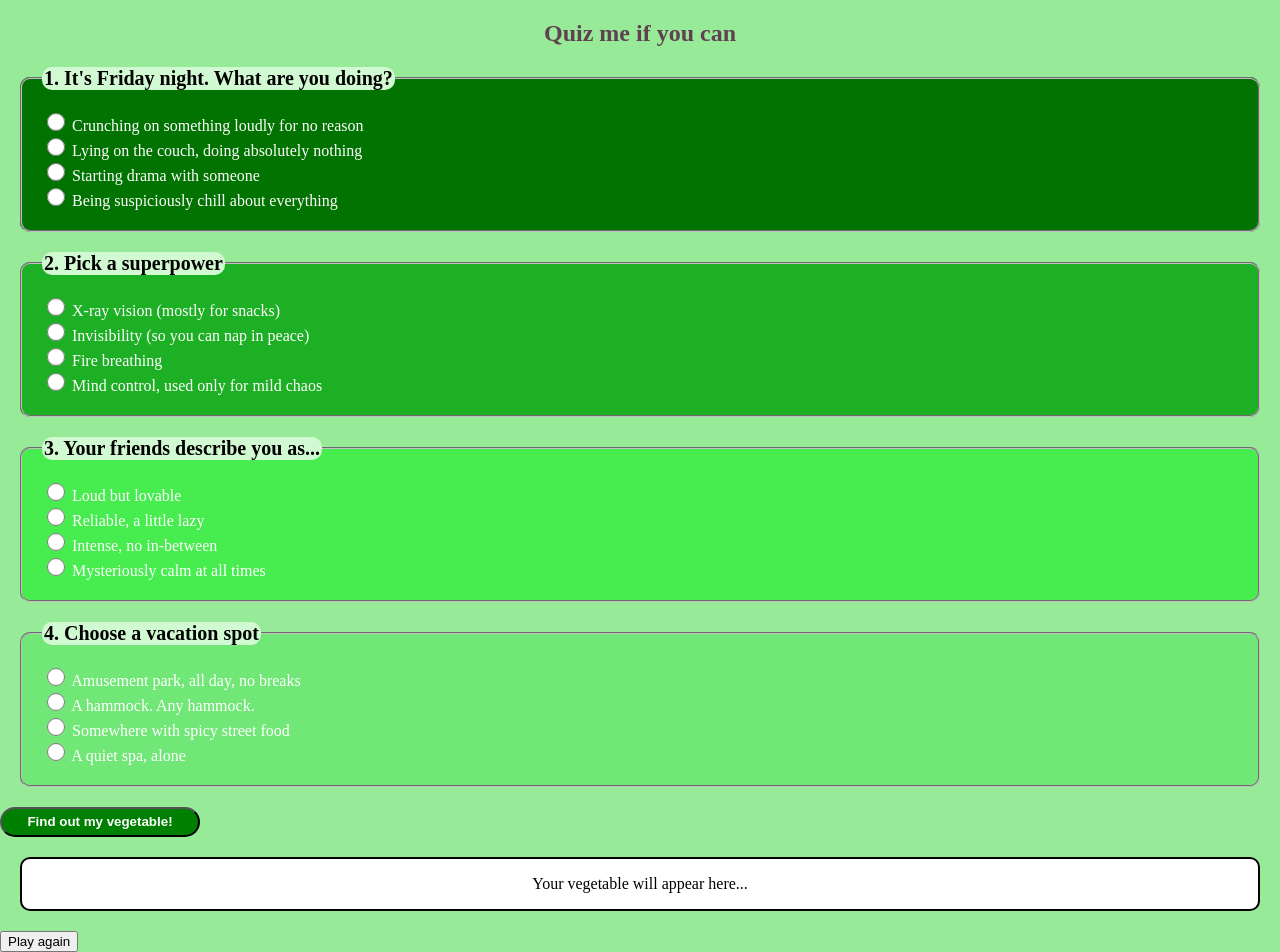
<file: index.html>
<!DOCTYPE html>
<html>
<head>
    <meta charset="UTF-8">
    <meta name="viewport" content="width=device-width, initial-scale=1.0">    
    <title>Quiz me if you can</title>
    <link rel="stylesheet" href="style.css">
    <script src="script.js" defer></script>
</head>
<body>
    <h2>Quiz me if you can</h2>
    <form id="quizForm1">
        <fieldset id="quizForm1fieldset1">
            <legend>1. It's Friday night. What are you doing?</legend>
            <input type="radio" id="q1a1" name="question1" value="carrot">
                <label for="q1a1">Crunching on something loudly for no reason</label><br>
            <input type="radio" id="q1a2" name="question1" value="potato">
                <label for="q1a2">Lying on the couch, doing absolutely nothing</label><br>
            <input type="radio" id="q1a3" name="question1" value="chili">
                <label for="q1a3">Starting drama with someone</label><br>
            <input type="radio" id="q1a4" name="question1" value="cucumber">
                <label for="q1a4">Being suspiciously chill about everything</label>
        </fieldset>

        <fieldset id="quizForm1fieldset2">
            <legend>2. Pick a superpower</legend>
            <input type="radio" id="q2a1" name="question2" value="carrot">
                <label for="q2a1">X-ray vision (mostly for snacks)</label><br>
            <input type="radio" id="q2a2" name="question2" value="potato">
                <label for="q2a2">Invisibility (so you can nap in peace)</label><br>
            <input type="radio" id="q2a3" name="question2" value="chili">
                <label for="q2a3">Fire breathing</label><br>
            <input type="radio" id="q2a4" name="question2" value="cucumber">
                <label for="q2a4">Mind control, used only for mild chaos</label>
        </fieldset>

        <fieldset id="quizForm1fieldset3">
            <legend>3. Your friends describe you as...</legend>
            <input type="radio" id="q3a1" name="question3" value="carrot">
                <label for="q3a1">Loud but lovable</label><br>
            <input type="radio" id="q3a2" name="question3" value="potato">
                <label for="q3a2">Reliable, a little lazy</label><br>
            <input type="radio" id="q3a3" name="question3" value="chili">
                <label for="q3a3">Intense, no in-between</label><br>
            <input type="radio" id="q3a4" name="question3" value="cucumber">
                <label for="q3a4">Mysteriously calm at all times</label>
        </fieldset>

        <fieldset id="quizForm1fieldset4">
            <legend>4. Choose a vacation spot</legend>
            <input type="radio" id="q4a1" name="question4" value="carrot">
                <label for="q4a1">Amusement park, all day, no breaks</label><br>
            <input type="radio" id="q4a2" name="question4" value="potato">
                <label for="q4a2">A hammock. Any hammock.</label><br>
            <input type="radio" id="q4a3" name="question4" value="chili">
                <label for="q4a3">Somewhere with spicy street food</label><br>
            <input type="radio" id="q4a4" name="question4" value="cucumber">
                <label for="q4a4">A quiet spa, alone</label>
        </fieldset>

    <input type="submit" value="Find out my vegetable!">
    
    </form>
    <div id ="quizForm1results" class="quizForm1results">
        <p>Your vegetable will appear here...</p>
    </div>
    <button type="button" id="playAgain">Play again</button>
</body>
</html>
</file>
<file: style.css>
body{
    margin: 0px;
    background-color: rgb(151, 234, 151);
}

input[type="radio"] {
    accent-color: #614051;
    width: 18px;
    height: 18px;
}

input[type="submit"] {
    background-color: green;
    color: white;
    font-weight: bold;
    border-radius: 30px;
    width: 200px;
    height: 30px;
}

/* "#" this is id */
#quizForm1results{
    text-align: center;
    border: 2px solid black;
    border-radius: 10px;
    margin: 20px;
}

/* "." this is class */
.quizForm1results{
    background-color: white ;
}

h2{
    text-align: center;
    color: #614051;
}

legend{
    color: black;
    background-color: rgb(210, 250, 210);
    border-radius: 10px;
    font-size: 20px;
    font-weight: bold;
}

label:hover{
    background-color: grey;
    font-weight: bold;
}

#quizForm1fieldset1{
    background-color: #007300;
    color: white;
    border-radius: 10px;
    padding: 20px;
    margin: 20px;
}

#quizForm1fieldset2{
    background-color: #1daf24;
    color: white;
    border-radius: 10px;
    padding: 20px;
    margin: 20px;
}

#quizForm1fieldset3{
    background-color: #47ec4f;
    color: white;
    border-radius: 10px;
    padding: 20px;
    margin: 20px;
}

#quizForm1fieldset4{
    background-color: #71e777;
    color: white;
    border-radius: 10px;
    padding: 20px;
    margin: 20px;
}
</file>
